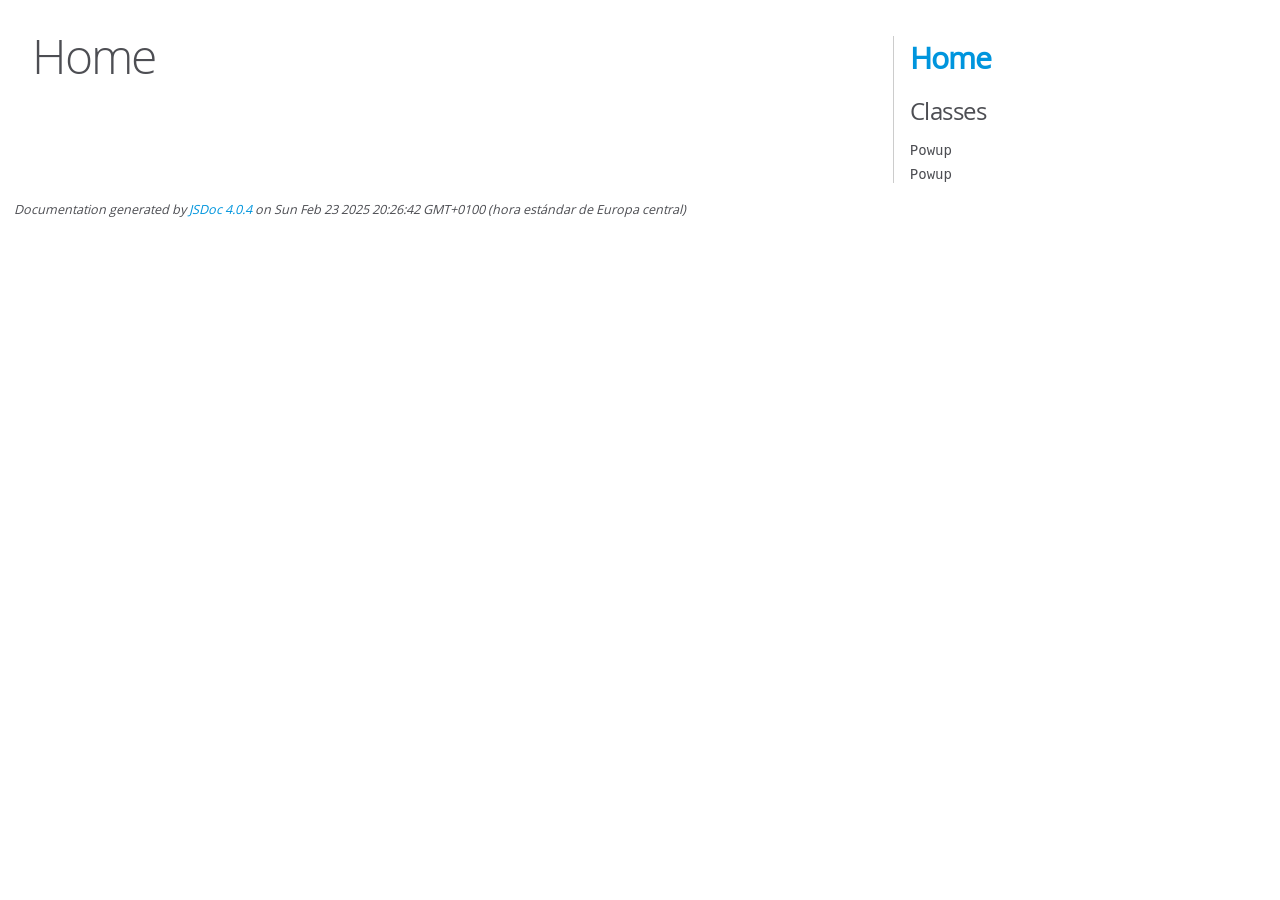
<file: docs/index.html>
<!DOCTYPE html>
<html lang="en">
<head>
    <meta charset="utf-8">
    <title>JSDoc: Home</title>

    <script src="scripts/prettify/prettify.js"> </script>
    <script src="scripts/prettify/lang-css.js"> </script>
    <!--[if lt IE 9]>
      <script src="//html5shiv.googlecode.com/svn/trunk/html5.js"></script>
    <![endif]-->
    <link type="text/css" rel="stylesheet" href="styles/prettify-tomorrow.css">
    <link type="text/css" rel="stylesheet" href="styles/jsdoc-default.css">
</head>

<body>

<div id="main">

    <h1 class="page-title">Home</h1>

    



    


    <h3> </h3>










    









</div>

<nav>
    <h2><a href="index.html">Home</a></h2><h3>Classes</h3><ul><li><a href="Powup.html">Powup</a></li><li><a href="Powup_Powup.html">Powup</a></li></ul>
</nav>

<br class="clear">

<footer>
    Documentation generated by <a href="https://github.com/jsdoc/jsdoc">JSDoc 4.0.4</a> on Sun Feb 23 2025 20:26:42 GMT+0100 (hora estándar de Europa central)
</footer>

<script> prettyPrint(); </script>
<script src="scripts/linenumber.js"> </script>
</body>
</html>
</file>
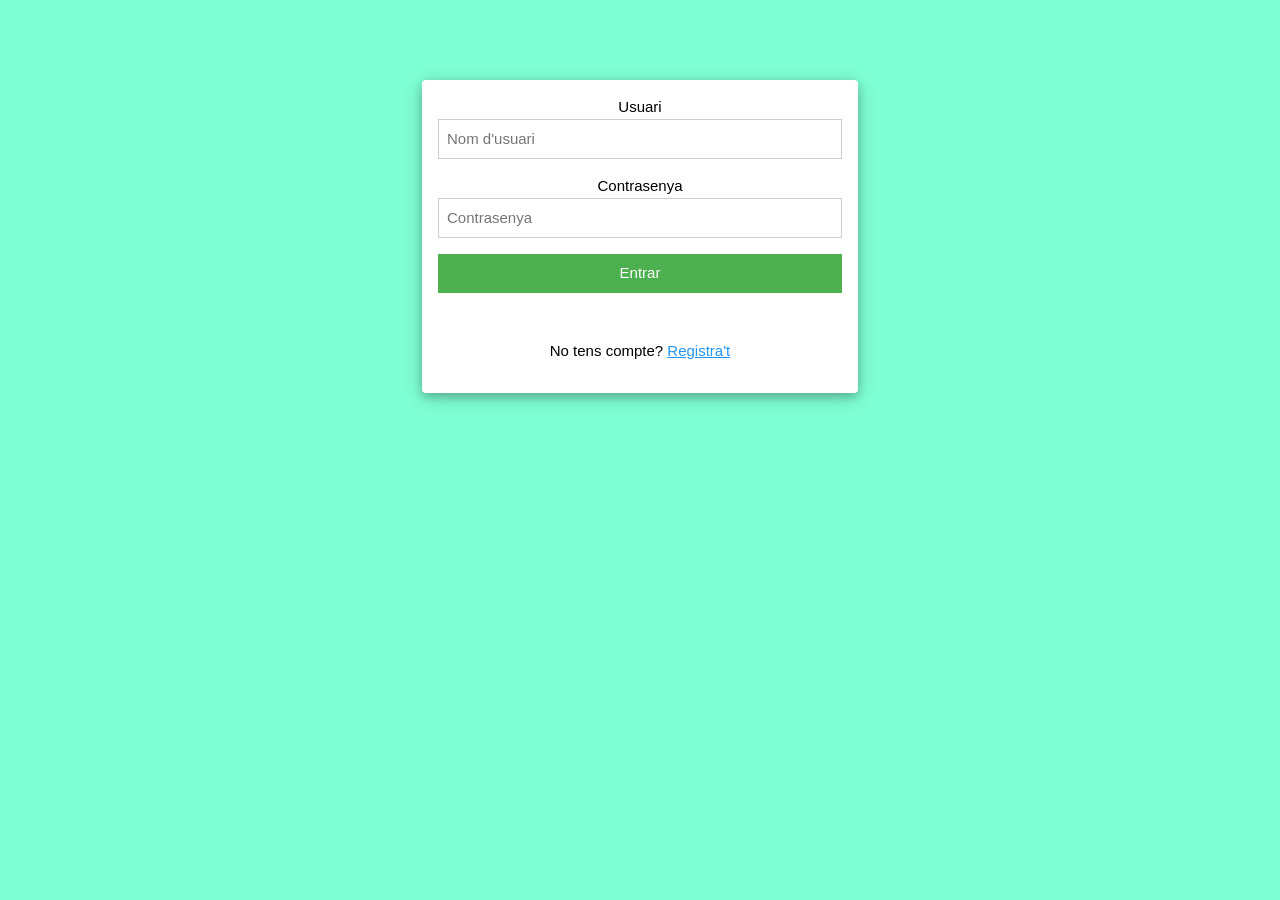
<file: account.html>
<!doctype html>
<html class="no-js" lang="">

<head>
  <meta charset="utf-8">
  <meta name="viewport" content="width=device-width, initial-scale=1">
  <title>Instruccions</title>
  <link rel="stylesheet" href="https://www.w3schools.com/w3css/4/w3.css">
  <link rel="stylesheet" href="css/style.css">
  <meta name="description" content="">
  <meta property="og:title" content="">
  <meta property="og:type" content="">
  <meta property="og:url" content="">
  <meta property="og:image" content="">
  <meta property="og:image:alt" content="">

  <link rel="icon" href="/favicon.ico" sizes="any">
  <link rel="icon" href="/icon.svg" type="image/svg+xml">
  <link rel="apple-touch-icon" href="icon.png">
  <link rel="manifest" href="site.webmanifest">
  <meta name="theme-color" content="#fafafa">

  <script src="js/libraries/p5.min.js" type="module"></script>
  <script src="js/libraries/addons/p5.sound.js" type="module"></script>
  <script src="js/sketch2.js" type="module"></script>
</head>

<body>
  <div class="topnav">
    <a href="home.html">HOME</a>
    <a href="index.html">START GAME</a>
    <a href="stats.html">MY STATS</a>
    <a href="data.html">MY DATA</a>
    <a href="ranking.html">TOP RANKING</a>
    <a href="LastGames.html">LAST GAMES</a>
    <a href="addGame.html">ADD GAME</a>
    <a href="account.html">MY ACCOUNT</a>
    <a href="help.html">HELP</a>
    <div class="w3-right">
      <a href="logout.html">LOGOUT</a>
    </div>
  </div>

  <div class="w3-container w3-left">
    <h2>My account</h2>

    <div id="loggedStatus" style="margin-bottom:20px; font-weight: bold;"></div>

    <form id="updateUserForm" class="w3-container w3-card-4 w3-padding" style="max-width:400px;">
      <label for="mail"><b>Email</b></label>
      <input class="w3-input w3-border" type="email" id="mail" name="mail" required>

      <label for="pais" style="margin-top:12px;"><b>País</b></label>
      <input class="w3-input w3-border" type="text" id="pais" name="pais" required>

      <button type="submit" class="w3-button w3-blue w3-margin-top">Actualitzar</button>
    </form>

    <div id="responseMsg" style="margin-top:20px;"></div>
  </div>

  <script>
    const token = localStorage.getItem('jwtToken');
    const loggedStatus = document.getElementById('loggedStatus');

    if (!token) {
      window.location.href = 'login.html';
    } else {
      checkLogged(); // executem comprovació
    }

    async function checkLogged() {
      try {
        const res = await fetch('http://localhost/api/logged', {
          method: 'GET',
          headers: {
            'Authorization': 'Bearer ' + token
          }
        });

        if (res.status === 200) {
          const data = await res.json();
          if (data.status === 'ok' && data.logged === true) {
            loggedStatus.innerHTML = ' Usuari loguejat correctament.';
          } else {
            loggedStatus.innerHTML = ' No autoritzat. Redirigint...';
            setTimeout(() => window.location.href = 'login.html', 1500);
          }
        } else {
          loggedStatus.innerHTML = ' Error d\'autenticació. Redirigint...';
          setTimeout(() => window.location.href = 'login.html', 1500);
        }
      } catch (error) {
        console.error('Error en la validació del login:', error);
        loggedStatus.innerHTML = 'Error de connexió. Redirigint...';
        setTimeout(() => window.location.href = 'login.html', 1500);
      }
    }

    const form = document.getElementById('updateUserForm');
    const responseMsg = document.getElementById('responseMsg');

    form.addEventListener('submit', async (e) => {
      e.preventDefault();

      const mail = form.mail.value.trim();
      const pais = form.pais.value.trim();

      if (!mail || !pais) {
        responseMsg.innerHTML = '<span style="color:red;">Omple tots els camps</span>';
        return;
      }

      try {
        const res = await fetch('http://localhost/api/update_user', {
          method: 'PUT',
          headers: {
            'Content-Type': 'application/json',
            'Authorization': 'Bearer ' + token
          },
          body: JSON.stringify({ mail, pais })
        });

        const data = await res.json();

        if (res.status === 200 && data.status === 'ok') {
          responseMsg.innerHTML = '<span style="color:green;">' + data.message + '</span>';
        } else {
          responseMsg.innerHTML = '<span style="color:red;">' + (data.message || 'Error actualitzant') + '</span>';
        }
      } catch (error) {
        responseMsg.innerHTML = '<span style="color:red;">Error de connexió</span>';
        console.error(error);
      }
    });
  </script>
</body>

</html>
</file>
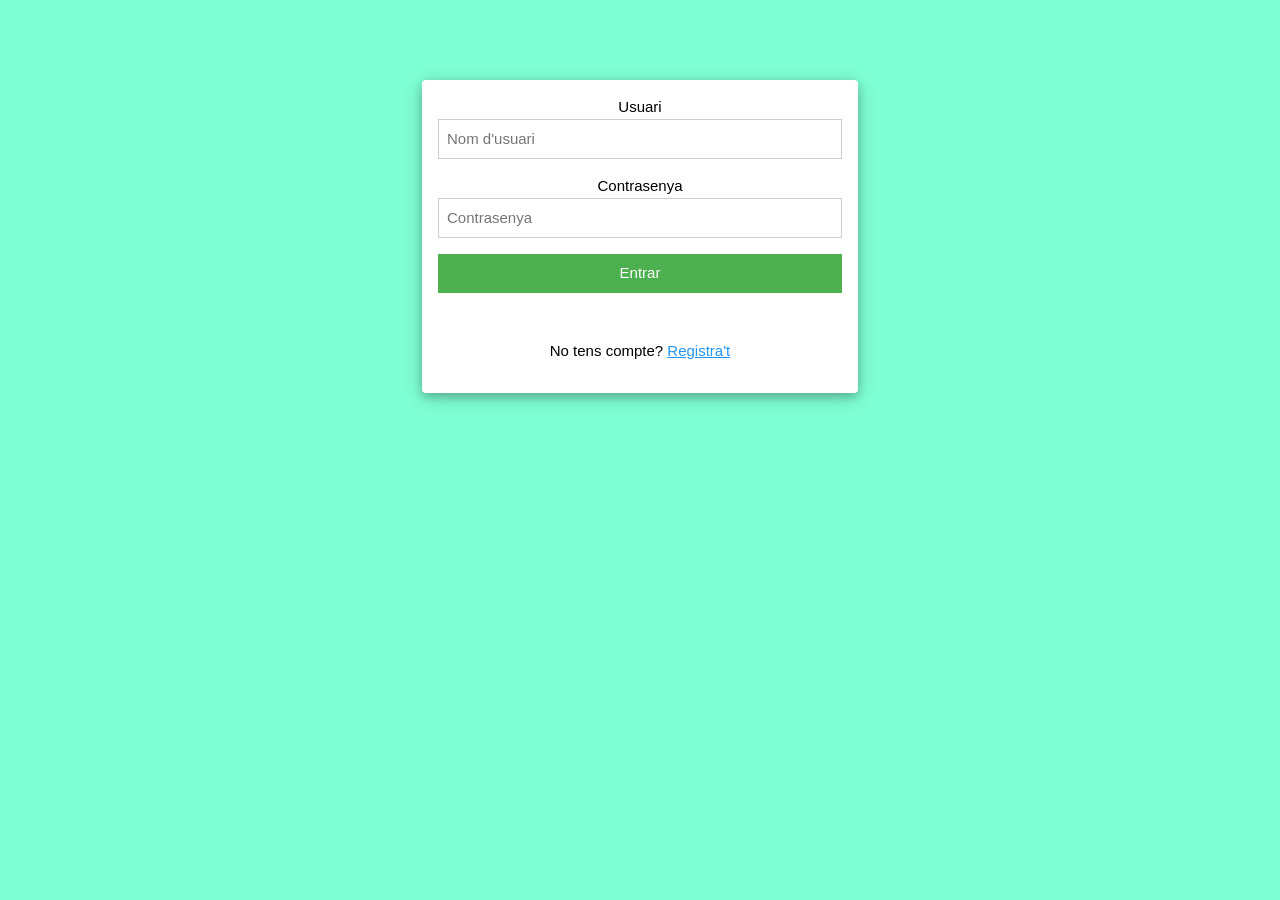
<file: AddGame.html>
<!doctype html>
<html class="no-js" lang="">

<head>
  <meta charset="utf-8" />
  <meta name="viewport" content="width=device-width, initial-scale=1" />
  <title>Add Game</title>
  <link rel="stylesheet" href="https://www.w3schools.com/w3css/4/w3.css" />
  <link rel="stylesheet" href="css/style.css" />
</head>

<body>
  <div class="topnav">
    <a href="home.html">HOME</a>
    <a href="index.html">START GAME</a>
    <a href="stats.html">MY STATS</a>
    <a href="data.html">MY DATA</a>
    <a href="ranking.html">TOP RANKING</a>
    <a href="LastGames.html">LAST GAMES</a>
    <a href="addGame.html">ADD GAME</a>
    <a href="account.html">MY ACCOUNT</a>
    <a href="help.html">HELP</a>
    <div class="w3-right">
      <a href="logout.html">LOGOUT</a>
    </div>
  </div>

  <div class="w3-container w3-left" style="max-width: 500px;">
    <h2>Add Game</h2>

   <form id="addGameForm" class="w3-container w3-card-4 w3-padding">
  <label for="data"><b>Data</b></label>
  <input
    class="w3-input w3-border"
    type="datetime-local"
    id="data"
    name="data"
    required
  />

  <label for="guanyat" style="margin-top: 12px"><b>Guanyat</b></label>
  <select class="w3-select w3-border" id="guanyat" name="guanyat" required>
    <option value="" disabled selected>Selecciona</option>
    <option value="true">Sí</option>
    <option value="false">No</option>
  </select>

  <label for="punts" style="margin-top: 12px"><b>Punts</b></label>
  <input
    class="w3-input w3-border"
    type="number"
    id="punts"
    name="punts"
    min="0"
    required
  />

  <label for="durada" style="margin-top: 12px"><b>Durada (segons)</b></label>
  <input
    class="w3-input w3-border"
    type="number"
    id="durada"
    name="durada"
    min="1"
    required
  />

  <button type="submit" class="w3-button w3-blue w3-margin-top">
    Afegir Partida
  </button>
</form>

<div id="responseMsg" style="margin-top: 20px; font-weight: bold;"></div>

<script>
  const token = localStorage.getItem('jwtToken');
  if (!token) {
    window.location.href = 'login.html';
  }

  const form = document.getElementById('addGameForm');
  const responseMsg = document.getElementById('responseMsg');

  form.addEventListener('submit', async (e) => {
    e.preventDefault();

    const dataInput = form.data.value;
    const guanyatInput = form.guanyat.value;
    const puntsInput = form.punts.value;
    const duradaInput = form.durada.value;

    if (!dataInput || !guanyatInput || !puntsInput || !duradaInput) {
      responseMsg.style.color = 'red';
      responseMsg.textContent = 'Omple tots els camps.';
      return;
    }

    const guanyatBool = guanyatInput === 'true';

    const payload = {
      data: new Date(dataInput).toISOString().slice(0, 19).replace('T', ' '),
      guanyat: guanyatBool,
      punts: parseInt(puntsInput),
      durada: parseInt(duradaInput),
    };

    try {
      const res = await fetch('http://localhost/api/add_game', {
        method: 'POST',
        headers: {
          'Content-Type': 'application/json',
          Authorization: 'Bearer ' + token,
        },
        body: JSON.stringify(payload),
      });

      const data = await res.json();

      if (res.status === 201 && data.status === 'ok') {
        responseMsg.style.color = 'green';
        responseMsg.textContent = data.message || 'Partida registrada correctament.';
        form.reset();
      } else if (res.status === 401) {
        responseMsg.style.color = 'red';
        responseMsg.textContent = 'Token no vàlid o sessió expirada. Torna a iniciar sessió.';
        setTimeout(() => window.location.href = 'login.html', 2000);
      } else {
        responseMsg.style.color = 'red';
        responseMsg.textContent = data.message || 'Error afegint la partida.';
      }
    } catch (error) {
      responseMsg.style.color = 'red';
      responseMsg.textContent = 'Error de connexió.';
      console.error(error);
    }
  });
</script>
</body>

</html>
</file>
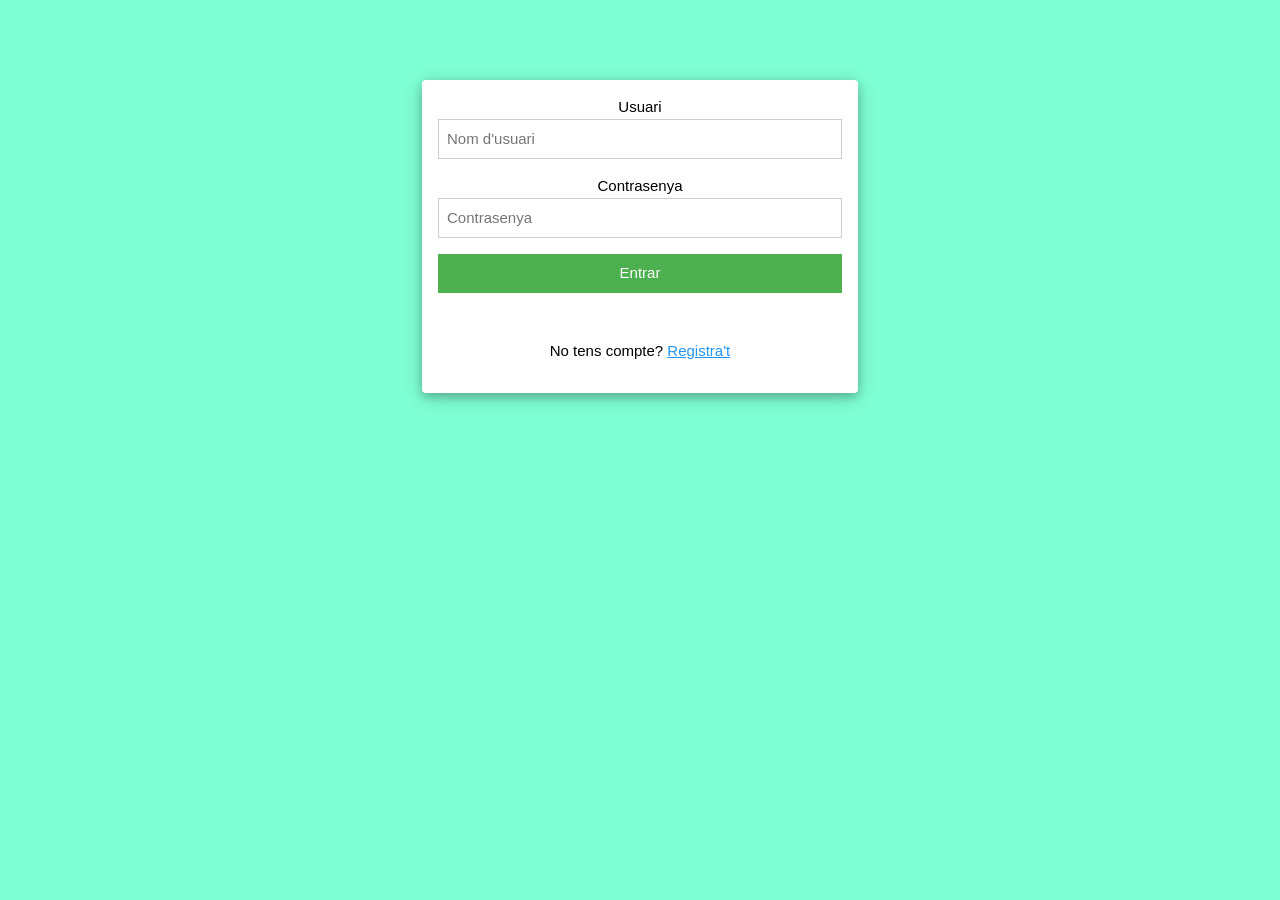
<file: dashboard.html>
<!doctype html>
<html class="no-js" lang="">

<head>
  <meta charset="utf-8">
  <meta name="viewport" content="width=device-width, initial-scale=1">
  <title>Pacman</title>
  <link rel="stylesheet" href="https://www.w3schools.com/w3css/4/w3.css">
  <link rel="stylesheet" href="css/style.css">
  <meta name="description" content="">

  <meta property="og:title" content="">
  <meta property="og:type" content="">
  <meta property="og:url" content="">
  <meta property="og:image" content="">
  <meta property="og:image:alt" content="">

  <link rel="icon" href="/favicon.ico" sizes="any">
  <link rel="icon" href="/icon.svg" type="image/svg+xml">
  <link rel="apple-touch-icon" href="icon.png">

  <link rel="manifest" href="site.webmanifest">
  <meta name="theme-color" content="#fafafa">
  <!-- Place favicon.ico in the root directory -->
  <script src="js/libraries/p5.min.js" type="module"></script>
  <script src="js/libraries/addons/p5.sound.js" type="module"></script>
  <script src="js/sketch2.js" type="module"></script>
  <style>
    body {
      justify-content: center;
      align-items: center;
      height: 100vh;
      margin: 0;
      background-image: url('media/pacman-wallpaper.jpg');
    }

    #sketch-pacman {
      display: flex;
      justify-content: center;
      align-items: center;
    }

    #error-holder {
      display: flex;
      justify-content: center;
      align-items: center;
      color: white;
      font-size: 2rem;
    }
  </style>
</head>
<!--header-->
<div class="topnav">
  <a href="home.html">HOME</a>
  <a href="index.html">START GAME</a>
  <a href="stats.html">MY STATS</a>
  <a href="data.html">MY DATA</a>
  <a href="ranking.html">TOP RANKING</a>
          <a href="LastGames.html">LAST GAMES</a>
  <a href="addGame.html">ADD GAME</a>
  <a href="account.html">MY ACCOUNT</a>
  <a href="help.html">HELP</a>
  <!-- <a href="informacio.html">INFORMACIÓ</a>
  <a href="credits.html">CRÈDITS</a> -->
  <div class="w3-right">
  <a href="logout.html">LOGOUT</a>
  </div>
</div>

<br>

  <!-- Add your site or application content here -->
  <div id="sketch-pacman"></div>
  <div id="error-holder"></div>
<!--<media src="/error.gif" alt="Error de carga">-->
 <!-- <img src="media/pac.png" alt="pacman">-->
<script>
  // Comprova si existeix l'usuari connectat
  if (!localStorage.getItem('usuariConnectat')) {
    // Si NO hi ha usuari, redirigeix al login
    window.location.href = 'login.html';
  }
</script>

</body>
</html>
</file>
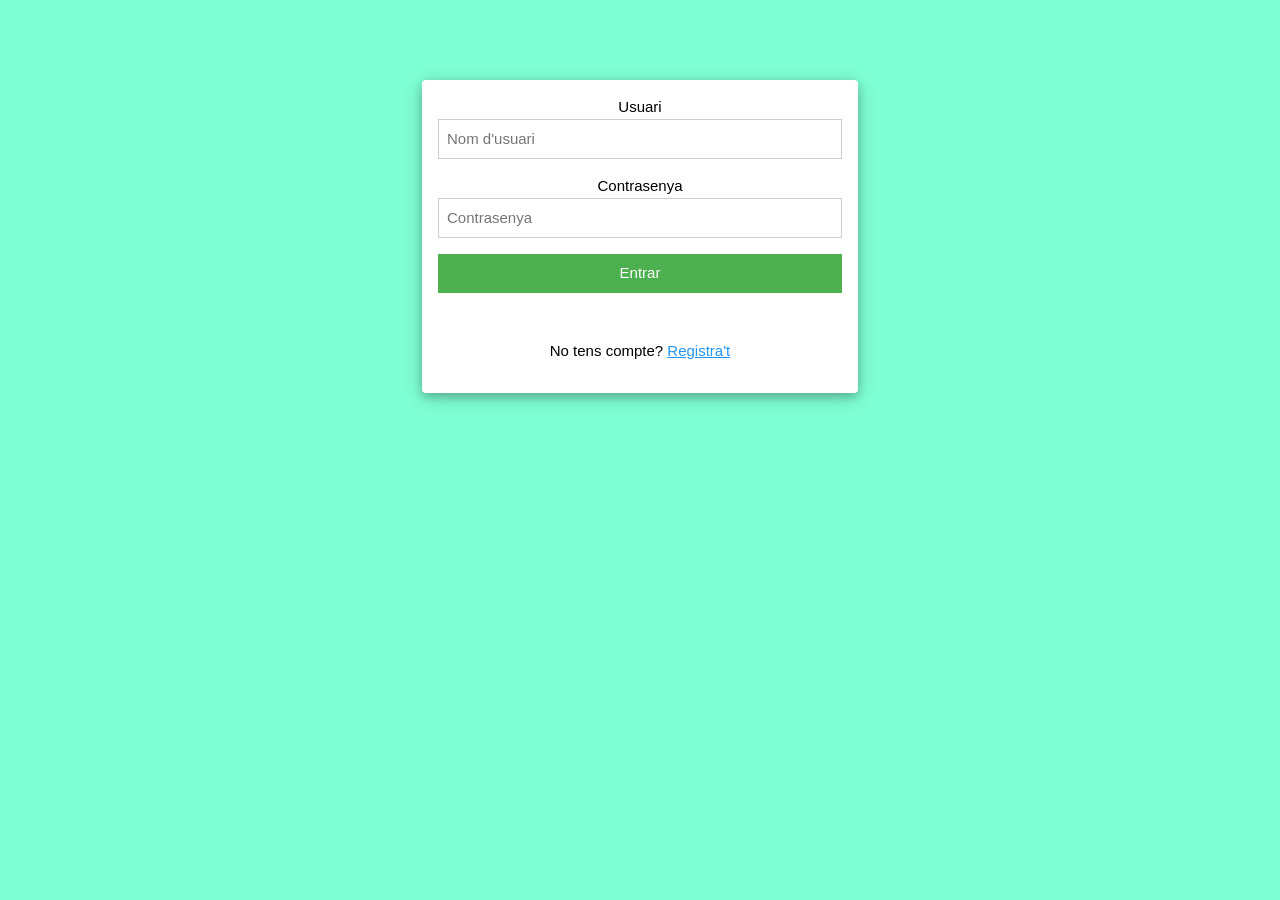
<file: data.html>
<!doctype html>
<html lang="en">

<head>
    <meta charset="utf-8">
    <meta name="viewport" content="width=device-width, initial-scale=1">
    <title>Les Meves Dades</title>
    <link rel="stylesheet" href="https://www.w3schools.com/w3css/4/w3.css">
    <link rel="stylesheet" href="css/style.css">
</head>

<body>
    <div class="topnav">
        <a href="home.html">HOME</a>
        <a href="index.html">START GAME</a>
        <a href="stats.html">MY STATS</a>
        <a href="data.html">MY DATA</a>
        <a href="ranking.html">TOP RANKING</a>
                <a href="LastGames.html">LAST GAMES</a>
        <a href="addGame.html">ADD GAME</a>
        <a href="account.html">MY ACCOUNT</a>
        <a href="help.html">HELP</a>
        <div class="w3-right">
            <a href="logout.html">LOGOUT</a>
        </div>
    </div>

    <div class="w3-container w3-left">

        <h2>Les Meves Dades</h2>

        <table class="w3-table-all w3-hoverable">
            <thead>
                <tr>
                    <th>Nom</th>
                    <th>Tema</th>
                    <th>Música</th>
                    <th>Dificultat</th>
                    <th>Accions</th>
                </tr>
            </thead>
            <tbody id="dataTable">
            </tbody>
        </table>

        <!-- Formulari de configuració -->
        <h3>Configura el Joc</h3>
        <form id="configForm" class="w3-container w3-card w3-padding w3-margin-top">
            <label>Tema:</label>
            <select id="tema" class="w3-select">
                <option value="light">Clar</option>
                <option value="dark">Fosc</option>
            </select>

            <label>Música:</label>
            <select id="musica" class="w3-select">
                <option value="hardstyle">Hardstyle</option>
                <option value="pop">Pop</option>
                <option value="rock">Rock</option>
            </select>

            <label>Dificultat:</label>
            <select id="dificultat" class="w3-select">
                <option value="easy">Fàcil</option>
                <option value="medium">Mitja</option>
                <option value="hard">Difícil</option>
            </select>

            <button type="submit" class="w3-button w3-teal w3-margin-top">Guardar Configuració</button>
        </form>

       <script>
    // Comprovar si està loguejat
    if (!localStorage.getItem('usuariConnectat')) {
        window.location.href = 'login.html';
    }

    const token = localStorage.getItem('jwtToken');

    // Variables globals
    let teConfig = false;
    let editant = false;

    // Funció per carregar la configuració actual
    function carregarConfiguracio() {
        fetch('http://localhost/api/config_game', {
            method: 'GET',
            headers: {
                'Authorization': 'Bearer ' + token
            }
        })
        .then(response => {
            if (!response.ok) {
                throw new Error('Resposta no OK: ' + response.status);
            }
            return response.json();
        })
        .then(result => {
            console.log('Configuració actual:', result);
            if (result.status === 'ok' && result.data) {
                teConfig = true; // Ja hi ha config
                const config = result.data;

                // Mostrar a la taula
                document.getElementById('dataTable').innerHTML = `
                    <tr>
                        <td>${localStorage.getItem('usuariConnectat')}</td>
                        <td>${config.tema}</td>
                        <td>${config.musica}</td>
                        <td>${config.dificultat}</td>
                        <td>
                            <button onclick="editarConfiguracio()" class="w3-button w3-small w3-blue">Edita</button>
                        </td>
                    </tr>
                `;

                // Omplir el formulari
                document.getElementById('tema').value = config.tema;
                document.getElementById('musica').value = config.musica;
                document.getElementById('dificultat').value = config.dificultat;
            } else {
                // No hi ha config
                teConfig = false;
                document.getElementById('dataTable').innerHTML = `
                    <tr>
                        <td>${localStorage.getItem('usuariConnectat')}</td>
                        <td>-</td>
                        <td>-</td>
                        <td>-</td>
                        <td>
                            <button onclick="afegirConfiguracio()" class="w3-button w3-small w3-green">➕ Afegir</button>
                        </td>
                    </tr>
                `;
            }
        })
        .catch(error => {
            console.error('Error en la crida:', error);
            alert('Error en la crida: ' + error.message);
        });
    }

    // Carregar la configuració en iniciar
    carregarConfiguracio();

    // Funció quan fem click a "Editar"
    function editarConfiguracio() {
        editant = true;
        document.getElementById('configForm').scrollIntoView();
        document.querySelector('#configForm button[type="submit"]').innerText = 'Actualitzar Configuració';
    }

    // Funció quan fem click a "Afegir"
    function afegirConfiguracio() {
        editant = false;
        document.getElementById('configForm').scrollIntoView();
        document.querySelector('#configForm button[type="submit"]').innerText = 'Guardar Configuració';
    }

    // Enviar configuració
    document.getElementById('configForm').addEventListener('submit', async function(event) {
        event.preventDefault();

        const tema = document.getElementById('tema').value;
        const musica = document.getElementById('musica').value;
        const dificultat = document.getElementById('dificultat').value;

        // Decideix URL i mètode
        const url = editant
            ? 'http://localhost/api/update_config_game'
            : 'http://localhost/api/config_game';
        const method = editant ? 'PUT' : 'POST';

        fetch(url, {
            method: method,
            headers: {
                'Content-Type': 'application/json',
                'Authorization': 'Bearer ' + token
            },
            body: JSON.stringify({ tema, musica, dificultat })
        })
        .then(response => {
            if (!response.ok) {
                throw new Error('Resposta no OK: ' + response.status);
            }
            return response.json();
        })
        .then(result => {
            console.log('Resposta API:', result);

            if (result.status === 'ok') {
                alert(editant ? 'Configuració actualitzada correctament' : 'Configuració desada correctament');
                // Tornar a carregar la configuració per refrescar la taula
                carregarConfiguracio();

                // Reset a mode "Afegir" després de guardar
                editant = false;
                document.querySelector('#configForm button[type="submit"]').innerText = 'Guardar Configuració';
            } else if (result.message) {
                alert('Error: ' + result.message);
            } else {
                alert('Error desconegut');
            }
        })
        .catch(error => {
            console.error('Error en la crida:', error);
            alert('Error en la crida: ' + error.message);
        });
    });
</script>


    </div>
</body>
</html>
</file>
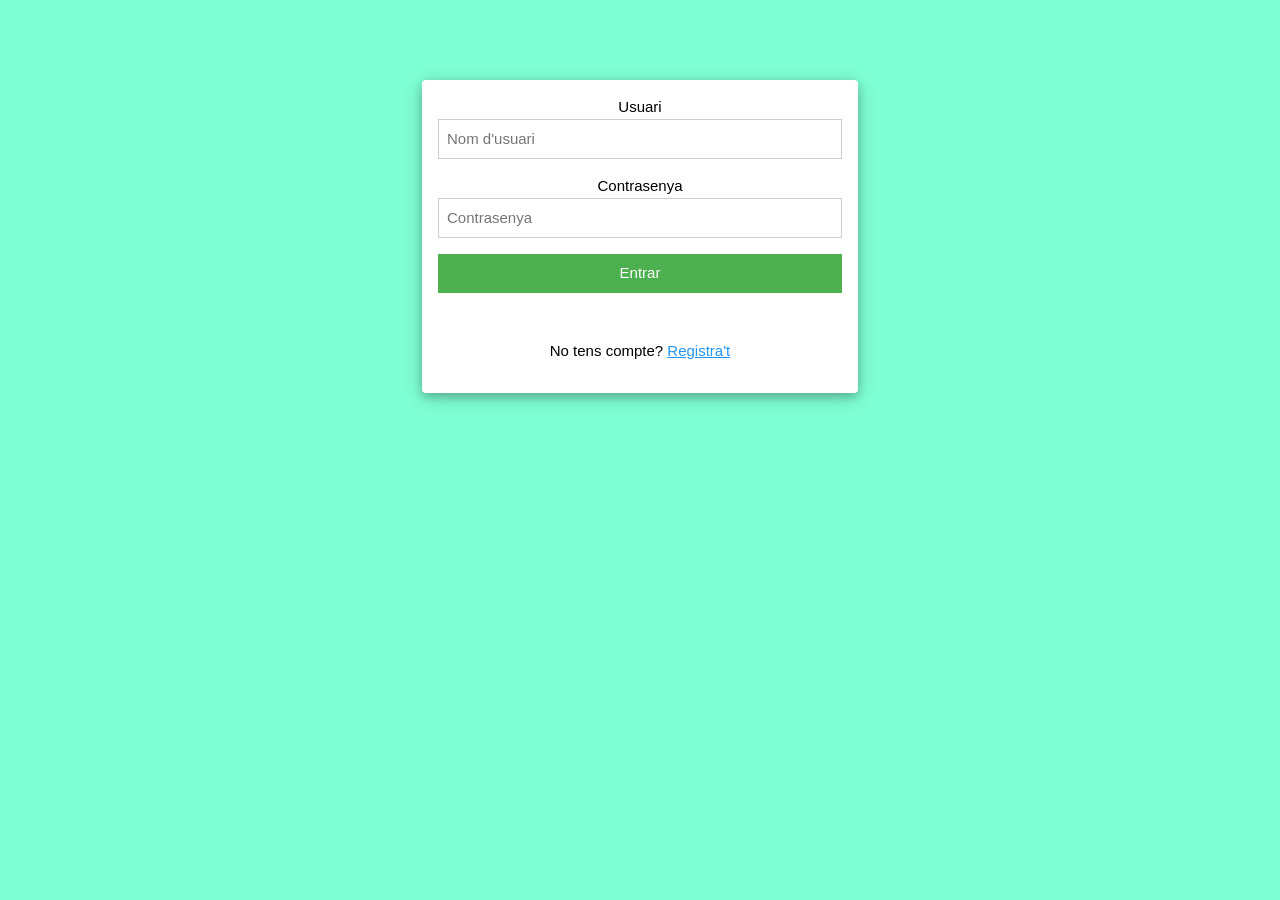
<file: LastGames.html>
<!doctype html>
  <html class="no-js" lang="">

  <head>
    <meta charset="utf-8">
    <meta name="viewport" content="width=device-width, initial-scale=1">
    <title>Instruccions</title>
    <link rel="stylesheet" href="https://www.w3schools.com/w3css/4/w3.css">
    <link rel="stylesheet" href="css/style.css">
    <meta name="description" content="">

    <meta property="og:title" content="">
    <meta property="og:type" content="">
    <meta property="og:url" content="">
    <meta property="og:image" content="">
    <meta property="og:image:alt" content="">

    <link rel="icon" href="/favicon.ico" sizes="any">
    <link rel="icon" href="/icon.svg" type="image/svg+xml">
    <link rel="apple-touch-icon" href="icon.png">

    <link rel="manifest" href="site.webmanifest">
    <meta name="theme-color" content="#fafafa">
    <!-- Place favicon.ico in the root directory -->
    <script src="js/libraries/p5.min.js" type="module"></script>
    <script src="js/libraries/addons/p5.sound.js" type="module"></script>
    <script src="js/sketch2.js" type="module"></script>
    <style>


    </style>
  </head>
  <!--header-->
  <body>
    <div class="topnav">
        <a href="home.html">HOME</a>
        <a href="index.html">START GAME</a>
        <a href="stats.html">MY STATS</a>
        <a href="data.html">MY DATA</a>
        <a href="ranking.html">TOP RANKING</a>
        <a href="LastGames.html">LAST GAMES</a>
        <a href="addGame.html">ADD GAME</a>
        <a href="account.html">MY ACCOUNT</a>
        <a href="help.html">HELP</a>
        <!-- <a href="informacio.html">INFORMACIÓ</a>
        <a href="credits.html">CRÈDITS</a> -->
        <div class="w3-right">
        <a href="logout.html">LOGOUT</a>
    </div>
    </div>

    <div class="w3-container w3-left">
       <h2>Last Games</h2>
        <table class="w3-table-all w3-hoverable w3-margin-top">
            <thead>
                <tr>
                <th>Data</th>
                <th>Guanyat</th>
                <th>Punts</th>
                <th>Durada (s)</th>
                </tr>
            </thead>
            <tbody id="lastGamesTable">
                <!-- Last games data will be populated here -->
            </tbody>
        </table>

    
    </div>

    <!-- Add your site or application content here -->
    <!--<div id="sketch-pacman"></div>-->
    <!--<div id="error-holder"></div>-->
    <!--<media src="/error.gif" alt="Error de carga">-->
    <!-- <img src="media/pac.png" alt="pacman">-->

    <script>

  // Obtenir token
const token = localStorage.getItem('jwtToken');

  if (!token) {
    window.location.href = 'login.html';
  }

  async function carregarLastGames() {
    try {
      const response = await fetch('http://localhost/api/get_user_last_games', {
        headers: {
          'Authorization': 'Bearer ' + token
        }
      });
      if (!response.ok) throw new Error('Error ' + response.status);

      const result = await response.json();
      if (result.status !== 'ok') throw new Error('Error de resposta API');

      const partides = result.partides;

      const table = document.getElementById('lastGamesTable');
      table.innerHTML = '';

      partides.forEach(p => {
        table.innerHTML += `
          <tr>
            <td>${new Date(p.data).toLocaleString()}</td>
            <td>${p.guanyat ? 'Sí' : 'No'}</td>
            <td>${p.punts}</td>
            <td>${p.durada}</td>
          </tr>
        `;
      });
    } catch (error) {
      console.error('Error carregant les últimes partides:', error);
      alert('Error carregant les últimes partides: ' + error.message);
    }
  }

  carregarLastGames();
</script>

  </body>

  </html>
</file>
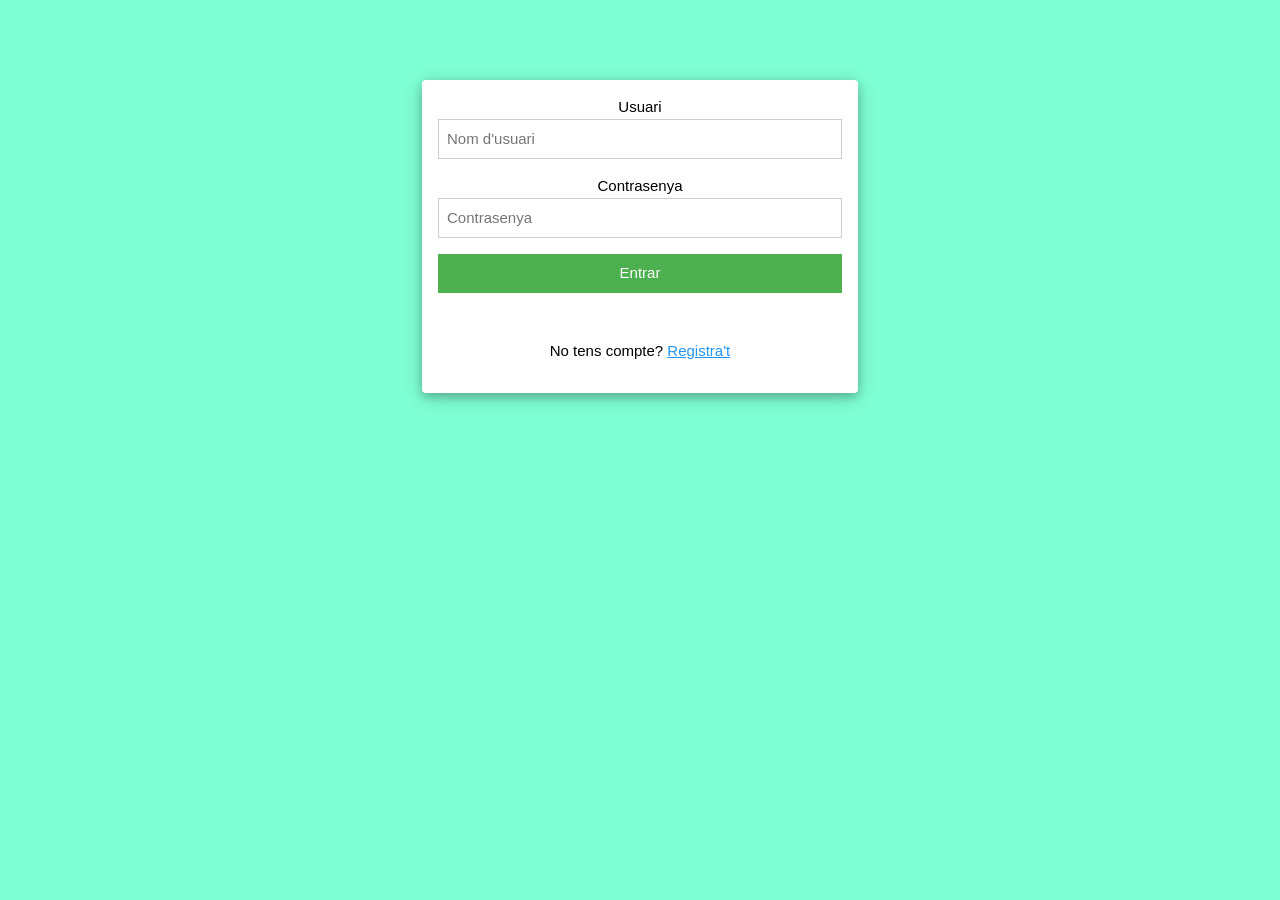
<file: login.html>
<!DOCTYPE html>
<html lang="ca">
<head>
  <meta charset="UTF-8">
  <title>Login</title>
  <link rel="stylesheet" href="https://www.w3schools.com/w3css/4/w3.css">
  <style>
    body {
      background-color: aquamarine;
      font-family: Arial, sans-serif;
    }
  </style>
</head>
<body>

<!-- Container (Login Section) -->
<div class="w3-container w3-content w3-center w3-padding-64" style="max-width:500px">
  <form id="loginForm" class="w3-container w3-card-4 w3-white w3-round w3-margin">
    <div class="w3-section">
      <label>Usuari</label>
      <input id="username" class="w3-input w3-border w3-margin-bottom" type="text" placeholder="Nom d'usuari" required>
    </div>
    <div class="w3-section">
      <label>Contrasenya</label>
      <input id="password" class="w3-input w3-border" type="password" placeholder="Contrasenya" required>
    </div>
    <button class="w3-button w3-block w3-green w3-section w3-padding" type="submit">Entrar</button>

    <div class="w3-center w3-padding-16">
      <p>No tens compte? <a href="signup.html" class="w3-text-blue">Registra't</a></p>
    </div>
  </form>
</div>

<script>
  document.getElementById('loginForm').addEventListener('submit', function(event) {
    event.preventDefault();

    const usernameInput = document.getElementById('username').value;
    const passwordInput = document.getElementById('password').value;

    // Crida a la API
    fetch('http://localhost/api/login', {
      method: 'POST',
      headers: {
        'Content-Type': 'application/json'
      },
      body: JSON.stringify({
        nom_usuari: usernameInput,
        password_usuari: passwordInput
      })
    })
      .then(response => response.json())
      .then(data => {
        console.log(data); // Debug

        if (data.status === 200 && data.token) {
          // Guardem token i nom d'usuari
         localStorage.setItem('jwtToken', data.token);
          localStorage.setItem('usuariConnectat', usernameInput);

          // Redirigim al dashboard
          window.location.href = 'dashboard.html';
        } else {
          alert('Usuari o contrasenya incorrectes');
        }
      })
      .catch(error => {
        console.error('Error en la crida a l API:', error);
        alert('Error en la connexió');
      });
  });
</script>

</body>
</html>
</file>
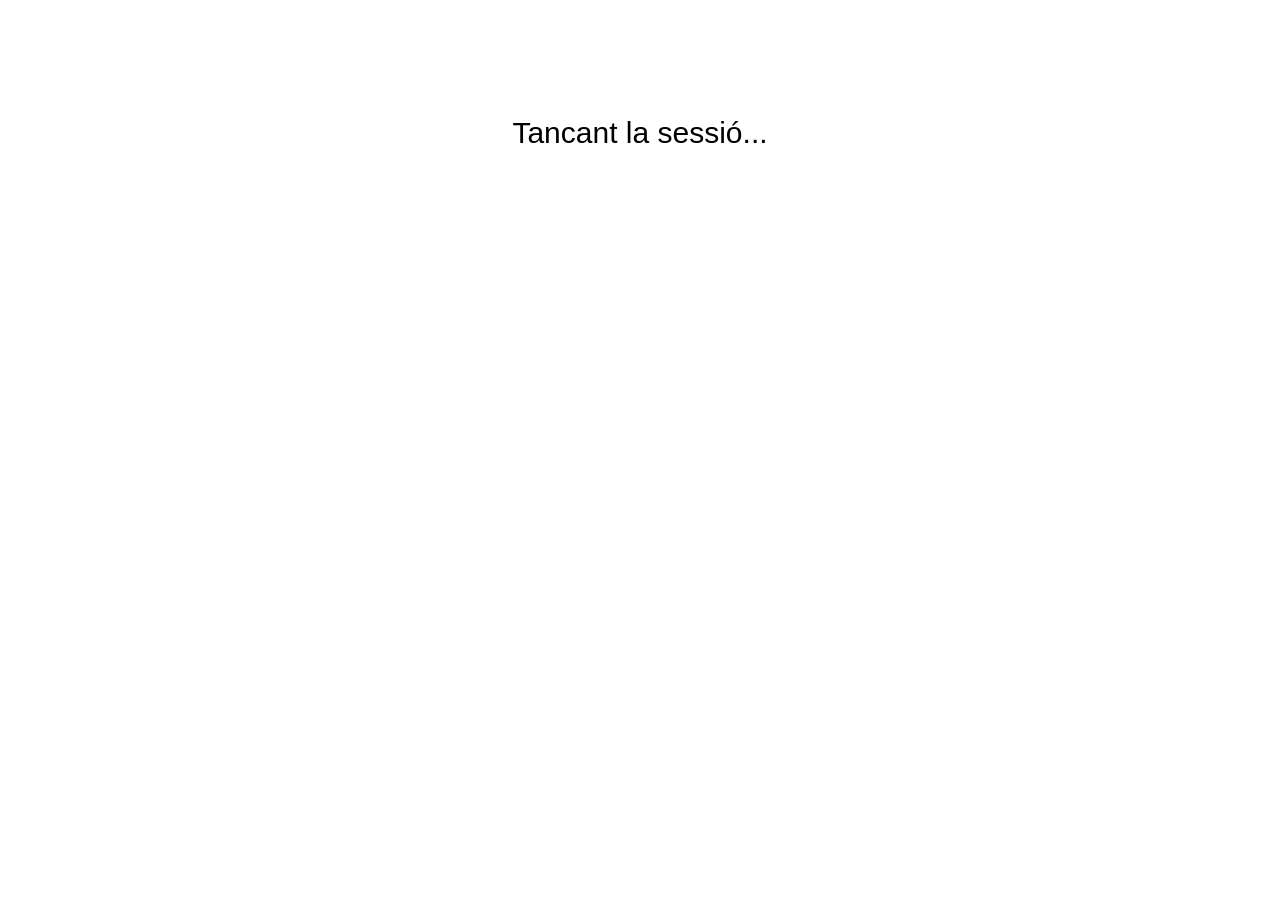
<file: logout.html>
<!DOCTYPE html>
<html lang="ca">
<head>
  <meta charset="UTF-8">
  <title>Logout</title>
  <link rel="stylesheet" href="https://www.w3schools.com/w3css/4/w3.css">
</head>
<body class="w3-container w3-center" style="padding-top: 100px;">

<h2>Tancant la sessió...</h2>

<script>
  // Buida TOT el localStorage
  localStorage.clear();
  
  // Redirigeix al login després de 2 segons
  setTimeout(() => {
    window.location.href = 'login.html';
  }, 2000);
</script>

</body>
</html>
</file>
<file: docs/styles/prettify-tomorrow.css>
/* Tomorrow Theme */
/* Original theme - https://github.com/chriskempson/tomorrow-theme */
/* Pretty printing styles. Used with prettify.js. */
/* SPAN elements with the classes below are added by prettyprint. */
/* plain text */
.pln {
  color: #4d4d4c; }

@media screen {
  /* string content */
  .str {
    color: #718c00; }

  /* a keyword */
  .kwd {
    color: #8959a8; }

  /* a comment */
  .com {
    color: #8e908c; }

  /* a type name */
  .typ {
    color: #4271ae; }

  /* a literal value */
  .lit {
    color: #f5871f; }

  /* punctuation */
  .pun {
    color: #4d4d4c; }

  /* lisp open bracket */
  .opn {
    color: #4d4d4c; }

  /* lisp close bracket */
  .clo {
    color: #4d4d4c; }

  /* a markup tag name */
  .tag {
    color: #c82829; }

  /* a markup attribute name */
  .atn {
    color: #f5871f; }

  /* a markup attribute value */
  .atv {
    color: #3e999f; }

  /* a declaration */
  .dec {
    color: #f5871f; }

  /* a variable name */
  .var {
    color: #c82829; }

  /* a function name */
  .fun {
    color: #4271ae; } }
/* Use higher contrast and text-weight for printable form. */
@media print, projection {
  .str {
    color: #060; }

  .kwd {
    color: #006;
    font-weight: bold; }

  .com {
    color: #600;
    font-style: italic; }

  .typ {
    color: #404;
    font-weight: bold; }

  .lit {
    color: #044; }

  .pun, .opn, .clo {
    color: #440; }

  .tag {
    color: #006;
    font-weight: bold; }

  .atn {
    color: #404; }

  .atv {
    color: #060; } }
/* Style */
/*
pre.prettyprint {
  background: white;
  font-family: Consolas, Monaco, 'Andale Mono', monospace;
  font-size: 12px;
  line-height: 1.5;
  border: 1px solid #ccc;
  padding: 10px; }
*/

/* Specify class=linenums on a pre to get line numbering */
ol.linenums {
  margin-top: 0;
  margin-bottom: 0; }

/* IE indents via margin-left */
li.L0,
li.L1,
li.L2,
li.L3,
li.L4,
li.L5,
li.L6,
li.L7,
li.L8,
li.L9 {
  /* */ }

/* Alternate shading for lines */
li.L1,
li.L3,
li.L5,
li.L7,
li.L9 {
  /* */ }
</file>
<file: docs/styles/jsdoc-default.css>
@font-face {
    font-family: 'Open Sans';
    font-weight: normal;
    font-style: normal;
    src: url('../fonts/OpenSans-Regular-webfont.eot');
    src:
        local('Open Sans'),
        local('OpenSans'),
        url('../fonts/OpenSans-Regular-webfont.eot?#iefix') format('embedded-opentype'),
        url('../fonts/OpenSans-Regular-webfont.woff') format('woff'),
        url('../fonts/OpenSans-Regular-webfont.svg#open_sansregular') format('svg');
}

@font-face {
    font-family: 'Open Sans Light';
    font-weight: normal;
    font-style: normal;
    src: url('../fonts/OpenSans-Light-webfont.eot');
    src:
        local('Open Sans Light'),
        local('OpenSans Light'),
        url('../fonts/OpenSans-Light-webfont.eot?#iefix') format('embedded-opentype'),
        url('../fonts/OpenSans-Light-webfont.woff') format('woff'),
        url('../fonts/OpenSans-Light-webfont.svg#open_sanslight') format('svg');
}

html
{
    overflow: auto;
    background-color: #fff;
    font-size: 14px;
}

body
{
    font-family: 'Open Sans', sans-serif;
    line-height: 1.5;
    color: #4d4e53;
    background-color: white;
}

a, a:visited, a:active {
    color: #0095dd;
    text-decoration: none;
}

a:hover {
    text-decoration: underline;
}

header
{
    display: block;
    padding: 0px 4px;
}

tt, code, kbd, samp {
    font-family: Consolas, Monaco, 'Andale Mono', monospace;
}

.class-description {
    font-size: 130%;
    line-height: 140%;
    margin-bottom: 1em;
    margin-top: 1em;
}

.class-description:empty {
    margin: 0;
}

#main {
    float: left;
    width: 70%;
}

article dl {
    margin-bottom: 40px;
}

article img {
  max-width: 100%;
}

section
{
    display: block;
    background-color: #fff;
    padding: 12px 24px;
    border-bottom: 1px solid #ccc;
    margin-right: 30px;
}

.variation {
    display: none;
}

.signature-attributes {
    font-size: 60%;
    color: #aaa;
    font-style: italic;
    font-weight: lighter;
}

nav
{
    display: block;
    float: right;
    margin-top: 28px;
    width: 30%;
    box-sizing: border-box;
    border-left: 1px solid #ccc;
    padding-left: 16px;
}

nav ul {
    font-family: 'Lucida Grande', 'Lucida Sans Unicode', arial, sans-serif;
    font-size: 100%;
    line-height: 17px;
    padding: 0;
    margin: 0;
    list-style-type: none;
}

nav ul a, nav ul a:visited, nav ul a:active {
    font-family: Consolas, Monaco, 'Andale Mono', monospace;
    line-height: 18px;
    color: #4D4E53;
}

nav h3 {
    margin-top: 12px;
}

nav li {
    margin-top: 6px;
}

footer {
    display: block;
    padding: 6px;
    margin-top: 12px;
    font-style: italic;
    font-size: 90%;
}

h1, h2, h3, h4 {
    font-weight: 200;
    margin: 0;
}

h1
{
    font-family: 'Open Sans Light', sans-serif;
    font-size: 48px;
    letter-spacing: -2px;
    margin: 12px 24px 20px;
}

h2, h3.subsection-title
{
    font-size: 30px;
    font-weight: 700;
    letter-spacing: -1px;
    margin-bottom: 12px;
}

h3
{
    font-size: 24px;
    letter-spacing: -0.5px;
    margin-bottom: 12px;
}

h4
{
    font-size: 18px;
    letter-spacing: -0.33px;
    margin-bottom: 12px;
    color: #4d4e53;
}

h5, .container-overview .subsection-title
{
    font-size: 120%;
    font-weight: bold;
    letter-spacing: -0.01em;
    margin: 8px 0 3px 0;
}

h6
{
    font-size: 100%;
    letter-spacing: -0.01em;
    margin: 6px 0 3px 0;
    font-style: italic;
}

table
{
    border-spacing: 0;
    border: 0;
    border-collapse: collapse;
}

td, th
{
    border: 1px solid #ddd;
    margin: 0px;
    text-align: left;
    vertical-align: top;
    padding: 4px 6px;
    display: table-cell;
}

thead tr
{
    background-color: #ddd;
    font-weight: bold;
}

th { border-right: 1px solid #aaa; }
tr > th:last-child { border-right: 1px solid #ddd; }

.ancestors, .attribs { color: #999; }
.ancestors a, .attribs a
{
    color: #999 !important;
    text-decoration: none;
}

.clear
{
    clear: both;
}

.important
{
    font-weight: bold;
    color: #950B02;
}

.yes-def {
    text-indent: -1000px;
}

.type-signature {
    color: #aaa;
}

.name, .signature {
    font-family: Consolas, Monaco, 'Andale Mono', monospace;
}

.details { margin-top: 14px; border-left: 2px solid #DDD; }
.details dt { width: 120px; float: left; padding-left: 10px;  padding-top: 6px; }
.details dd { margin-left: 70px; }
.details ul { margin: 0; }
.details ul { list-style-type: none; }
.details li { margin-left: 30px; padding-top: 6px; }
.details pre.prettyprint { margin: 0 }
.details .object-value { padding-top: 0; }

.description {
    margin-bottom: 1em;
    margin-top: 1em;
}

.code-caption
{
    font-style: italic;
    font-size: 107%;
    margin: 0;
}

.source
{
    border: 1px solid #ddd;
    width: 80%;
    overflow: auto;
}

.prettyprint.source {
    width: inherit;
}

.source code
{
    font-size: 100%;
    line-height: 18px;
    display: block;
    padding: 4px 12px;
    margin: 0;
    background-color: #fff;
    color: #4D4E53;
}

.prettyprint code span.line
{
  display: inline-block;
}

.prettyprint.linenums
{
  padding-left: 70px;
  -webkit-user-select: none;
  -moz-user-select: none;
  -ms-user-select: none;
  user-select: none;
}

.prettyprint.linenums ol
{
  padding-left: 0;
}

.prettyprint.linenums li
{
  border-left: 3px #ddd solid;
}

.prettyprint.linenums li.selected,
.prettyprint.linenums li.selected *
{
  background-color: lightyellow;
}

.prettyprint.linenums li *
{
  -webkit-user-select: text;
  -moz-user-select: text;
  -ms-user-select: text;
  user-select: text;
}

.params .name, .props .name, .name code {
    color: #4D4E53;
    font-family: Consolas, Monaco, 'Andale Mono', monospace;
    font-size: 100%;
}

.params td.description > p:first-child,
.props td.description > p:first-child
{
    margin-top: 0;
    padding-top: 0;
}

.params td.description > p:last-child,
.props td.description > p:last-child
{
    margin-bottom: 0;
    padding-bottom: 0;
}

.disabled {
    color: #454545;
}
</file>
<file: css/style.css>
/*! HTML5 Boilerplate v9.0.1 | MIT License | https://html5boilerplate.com/ */

/* main.css 3.0.0 | MIT License | https://github.com/h5bp/main.css#readme */
/*
 * What follows is the result of much research on cross-browser styling.
 * Credit left inline and big thanks to Nicolas Gallagher, Jonathan Neal,
 * Kroc Camen, and the H5BP dev community and team.
 */

/* ==========================================================================
   Base styles: opinionated defaults
   ========================================================================== */

html {
  color: #222;
  font-size: 1em;
  line-height: 1.4;
}
.header {
  background-color: #f1f1f1;
  padding: 20px;
  text-align: center;
}
.topnav {
  overflow: hidden;
  background-color: #333;
}
.topnav a {
  float: left;
  display: block;
  color: #f2f2f2;
  text-align: center;
  padding: 14px 16px;
  text-decoration: none;
}

/*
 * Remove text-shadow in selection highlight:
 * https://twitter.com/miketaylr/status/12228805301
 *
 * Customize the background color to match your design.
 */

::-moz-selection {
  background: #b3d4fc;
  text-shadow: none;
}

::selection {
  background: #b3d4fc;
  text-shadow: none;
}

/*
 * A better looking default horizontal rule
 */

hr {
  display: block;
  height: 1px;
  border: 0;
  border-top: 1px solid #ccc;
  margin: 1em 0;
  padding: 0;
}

/*
 * Remove the gap between audio, canvas, iframes,
 * images, videos and the bottom of their containers:
 * https://github.com/h5bp/html5-boilerplate/issues/440
 */

audio,
canvas,
iframe,
img,
svg,
video {
  vertical-align: middle;
}

/*
 * Remove default fieldset styles.
 */

fieldset {
  border: 0;
  margin: 0;
  padding: 0;
}

/*
 * Allow only vertical resizing of textareas.
 */

textarea {
  resize: vertical;
}

/* ==========================================================================
   Author's custom styles
   ========================================================================== */

/* ==========================================================================
   Helper classes
   ========================================================================== */

/*
 * Hide visually and from screen readers
 */

.hidden,
[hidden] {
  display: none !important;
}

/*
 * Hide only visually, but have it available for screen readers:
 * https://snook.ca/archives/html_and_css/hiding-content-for-accessibility
 *
 * 1. For long content, line feeds are not interpreted as spaces and small width
 *    causes content to wrap 1 word per line:
 *    https://medium.com/@jessebeach/beware-smushed-off-screen-accessible-text-5952a4c2cbfe
 */

.visually-hidden {
  border: 0;
  clip: rect(0, 0, 0, 0);
  height: 1px;
  margin: -1px;
  overflow: hidden;
  padding: 0;
  position: absolute;
  white-space: nowrap;
  width: 1px;
  /* 1 */
}

/*
 * Extends the .visually-hidden class to allow the element
 * to be focusable when navigated to via the keyboard:
 * https://www.drupal.org/node/897638
 */

.visually-hidden.focusable:active,
.visually-hidden.focusable:focus {
  clip: auto;
  height: auto;
  margin: 0;
  overflow: visible;
  position: static;
  white-space: inherit;
  width: auto;
}

/*
 * Hide visually and from screen readers, but maintain layout
 */

.invisible {
  visibility: hidden;
}

/*
 * Clearfix: contain floats
 *
 * The use of `table` rather than `block` is only necessary if using
 * `::before` to contain the top-margins of child elements.
 */

.clearfix::before,
.clearfix::after {
  content: "";
  display: table;
}

.clearfix::after {
  clear: both;
}

/* ==========================================================================
   EXAMPLE Media Queries for Responsive Design.
   These examples override the primary ('mobile first') styles.
   Modify as content requires.
   ========================================================================== */

@media only screen and (min-width: 35em) {
  /* Style adjustments for viewports that meet the condition */
}

@media print,
  (-webkit-min-device-pixel-ratio: 1.25),
  (min-resolution: 1.25dppx),
  (min-resolution: 120dpi) {
  /* Style adjustments for high resolution devices */
}

/* ==========================================================================
   Print styles.
   Inlined to avoid the additional HTTP request:
   https://www.phpied.com/delay-loading-your-print-css/
   ========================================================================== */

@media print {
  *,
  *::before,
  *::after {
    background: #fff !important;
    color: #000 !important;
    /* Black prints faster */
    box-shadow: none !important;
    text-shadow: none !important;
  }

  a,
  a:visited {
    text-decoration: underline;
  }

  a[href]::after {
    content: " (" attr(href) ")";
  }

  abbr[title]::after {
    content: " (" attr(title) ")";
  }

  /*
   * Don't show links that are fragment identifiers,
   * or use the `javascript:` pseudo protocol
   */
  a[href^="#"]::after,
  a[href^="javascript:"]::after {
    content: "";
  }

  pre {
    white-space: pre-wrap !important;
  }

  pre,
  blockquote {
    border: 1px solid #999;
    page-break-inside: avoid;
  }

  tr,
  img {
    page-break-inside: avoid;
  }

  p,
  h2,
  h3 {
    orphans: 3;
    widows: 3;
  }

  h2,
  h3 {
    page-break-after: avoid;
  }
}
</file>
